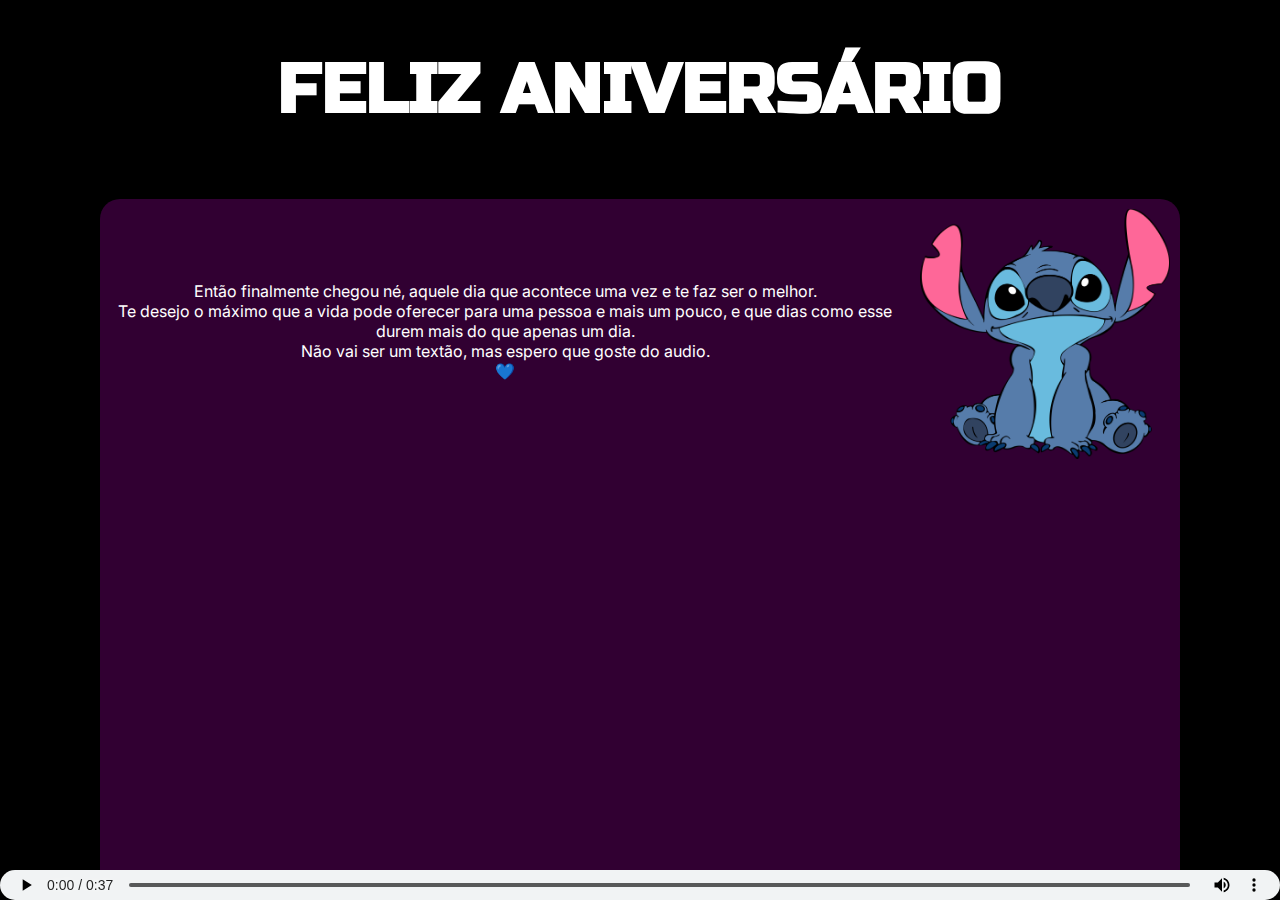
<file: index.html>
<!DOCTYPE html>
<html lang="pt-br">
<head>
    <meta charset="UTF-8">
    <meta http-equiv="X-UA-Compatible" content="IE=edge">
    <meta name="viewport" content="width=device-width, initial-scale=1.0">
    <link rel="stylesheet" href="styles.css">
    <title>Feliz Aniversário</title>
</head>
<body>
    <header>
        <h1>FELIZ ANIVERSÁRIO</h1>
    </header>
    <main>
        <p>Então finalmente chegou né, aquele dia que acontece uma vez e te faz ser o melhor.<br>Te desejo o máximo que a vida pode oferecer para uma pessoa e mais um pouco, e que dias como esse durem mais do que apenas um dia.<br>Não vai ser um textão, mas espero que goste do audio.<br>💙 </p>
    <div class="imagem">
        <img src="Stitch-sit.png" alt="">
    </div>
    <footer>
        <audio controls>
            <source src="audio/feliz aniversario.mpeg" type="audio/mpeg">
        </audio>
    </footer>
    </main>
</body>
</html>
</file>
<file: styles.css>
@import url('https://fonts.googleapis.com/css2?family=Russo+One&display=swap');
@import url('https://fonts.googleapis.com/css2?family=Josefin+Sans:wght@100&display=swap');
@import url('https://fonts.googleapis.com/css2?family=Inter:wght@100&display=swap');

body {
    background-color: black;
    margin: 0px;
    padding: 0px;
}

header {
    text-align: center;
    color: white;
    margin-top: 30px;
    font-size: 35px;
    font-family: 'Russo One', sans-serif;
}

main {
    display: flex;
    justify-content: center;
    align-items: center;

    background: #310032;
    border-radius: 20px;
    margin-top: 20px;
    margin-left: 100px;
    margin-right: 100px;
    padding-bottom: 85%;
    position: fixed
}

p {
    color: white;
    margin-left: 15px;
    margin-right: 15px;
    margin-top: 20px;
    text-align: center;
    font-family: 'Inter', sans-serif;
}

button {
    background-color: #49A8FF;
    color: white;
    border-radius: 20px;
    margin-left: 75px;
    margin-right: 10px;
    width: 150px;
    border: none;
}

img {
    height: 250px;
    width: 250px;
}

.imagem {
    justify-content: center;
    display: grid;
    align-items: center;
    margin-top: 10px;
    margin-left: 10px;
    margin-right: 10px;
}

audio {
    position: fixed;
    align-self: flex-end;
    width: 100%;
    left: 0;
    bottom: 0;
    height: 30px;
    flex: 1;
}

@media screen and (max-width: 700px) {
    header {
        font-size: 20px;
    }

    main {
        display: block;
        font-size: 14px;
        margin-left: 70px;
        margin-right: 70px;
    }
}
</file>
